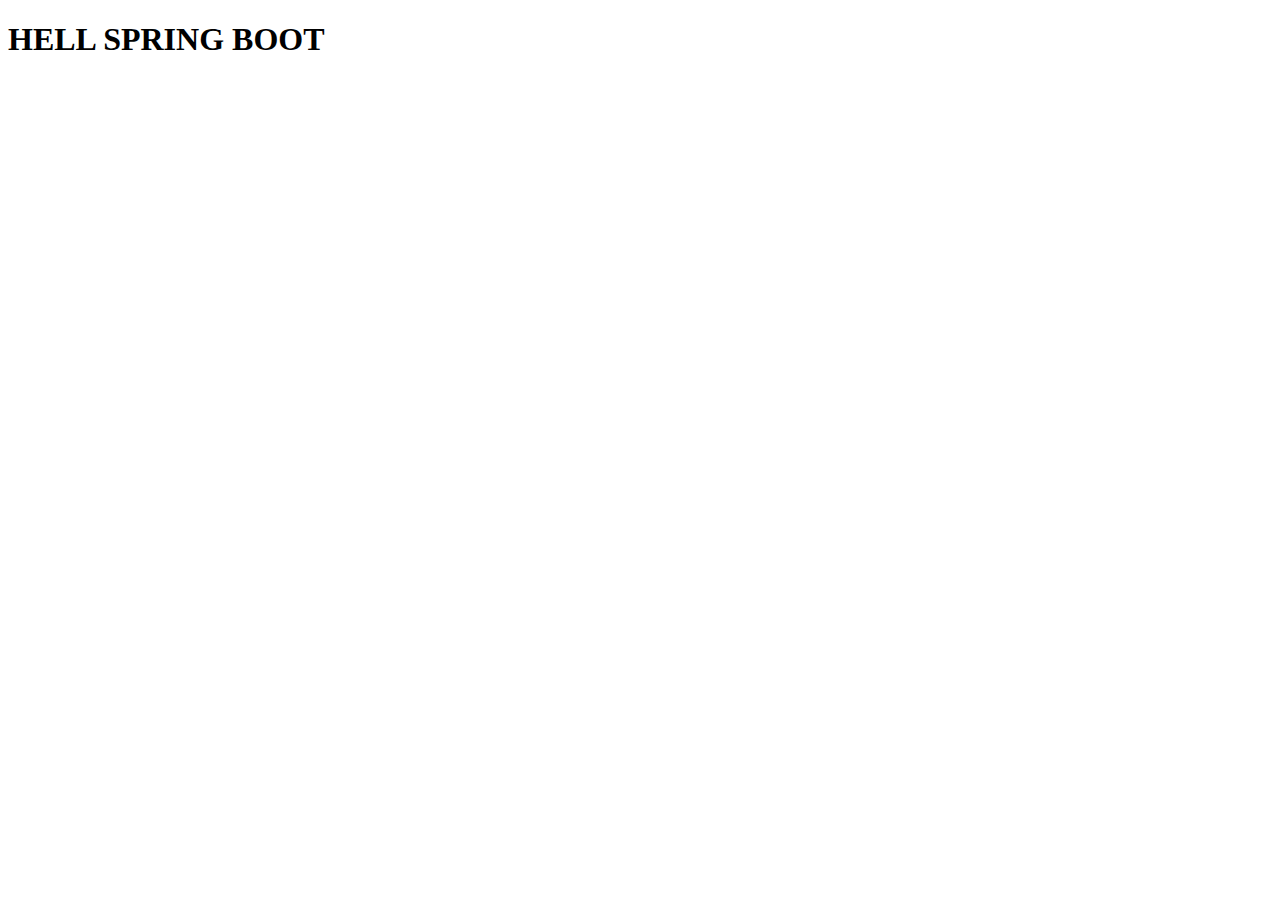
<file: src/main/resources/templates/index.html>
<!DOCTYPE html>
<html xmlns:th ="http://www.thymeleaf.org"
	  xmlns:layout="http://www.ultraq.net.nz/thymeleaf/layout"
	  layout:decorate="~{layout/default}">
<head>

</head>
<th:block layout:fragment="customContent">
	<h1>HELL SPRING BOOT</h1>
</th:block>

<th:block layout:fragment="customJsFile">
</th:block>

<th:block layout:fragment="customJs">
</th:block>
</html>
</file>
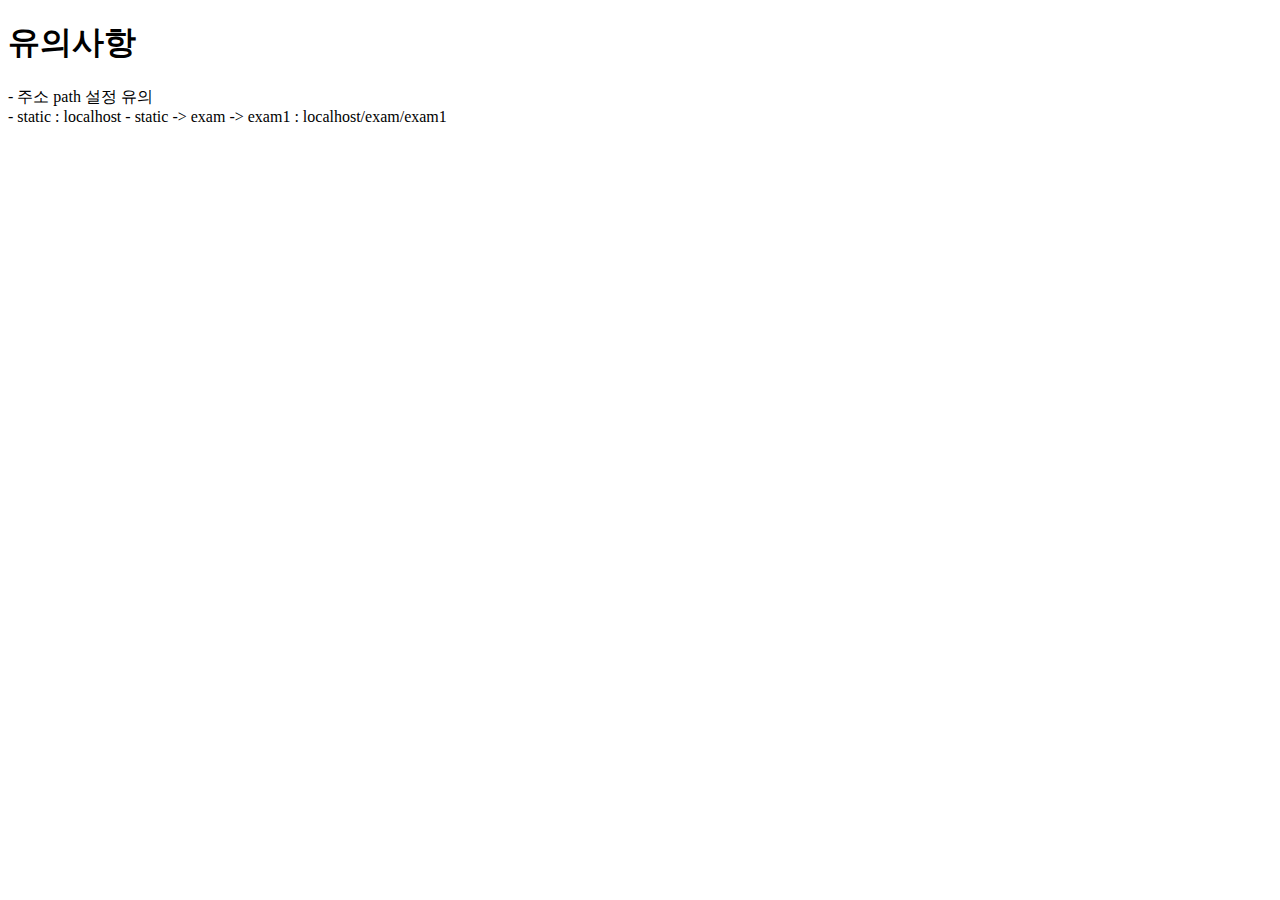
<file: src/main/resources/static/exam.html>
<!DOCTYPE html>
<html>
<head>
<meta charset="UTF-8">
<title>정적인 페이지</title>
</head>
<body>
	<h1>유의사항</h1>
	- 주소 path 설정 유의<br>
	- static : localhost
	- static -> exam -> exam1 : localhost/exam/exam1
</body>
</html>
</file>
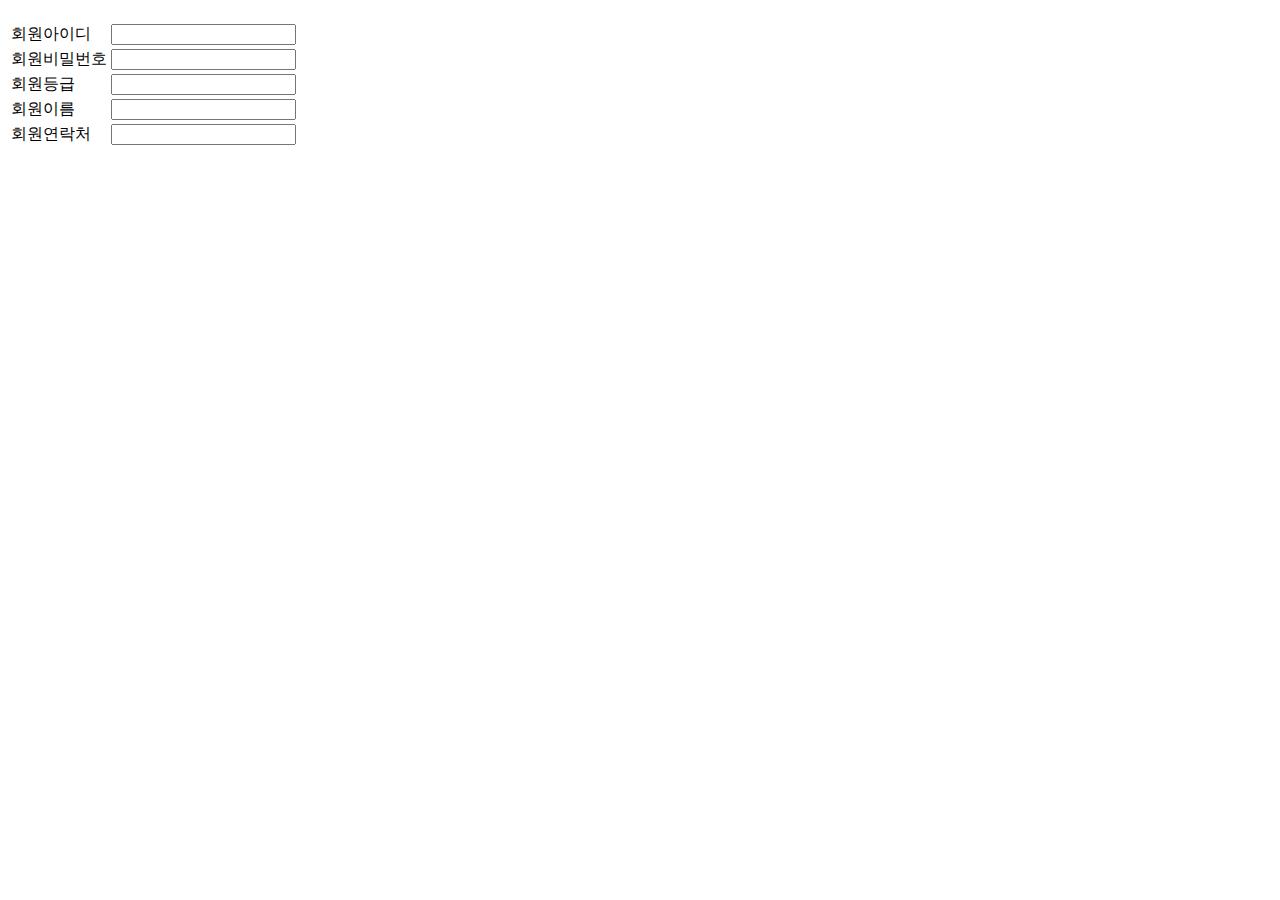
<file: src/main/resources/templates/exam/detail.html>
<!DOCTYPE html>
<html xmlns:th="http://www.thymeleaf.org">
<head>
    <meta charset="UTF-8">
    <title th:text="${title}">회원정보조회</title>
    <link rel="stylesheet" type="text/css" th:href="@{/css/table.css}">
</head>
<body>
    <h1 th:text="${title}"></h1>
    <table>
        <tbody th:object="${memberInfo}">
        <tr>
            <td>회원아이디</td>
            <td>
                <input type ="text" name="memberId" th:value="*{memberId}"/>
            </td>
        </tr>
        <tr>
            <td>회원비밀번호</td>
            <td>
                <input type ="text" name="memberPw" th:value="*{memberPw}"/>
            </td>
        </tr>
        <tr>
            <td>회원등급</td>
            <td>
                <input type ="text" name="memberLevel" th:value="*{memberLevel}"/>
            </td>
        </tr>
        <tr>
            <td>회원이름</td>
            <td>
                <input type ="text" name="memberName" th:value="*{memberName}"/>
            </td>
        </tr>
        <tr>
            <td>회원연락처</td>
            <td>
                <input type ="text" name="memberMobile" th:value="${memberInfo.memberMobile}"/>
            </td>
        </tr>
        </tbody>
    </table>
</body>
</html>
</file>
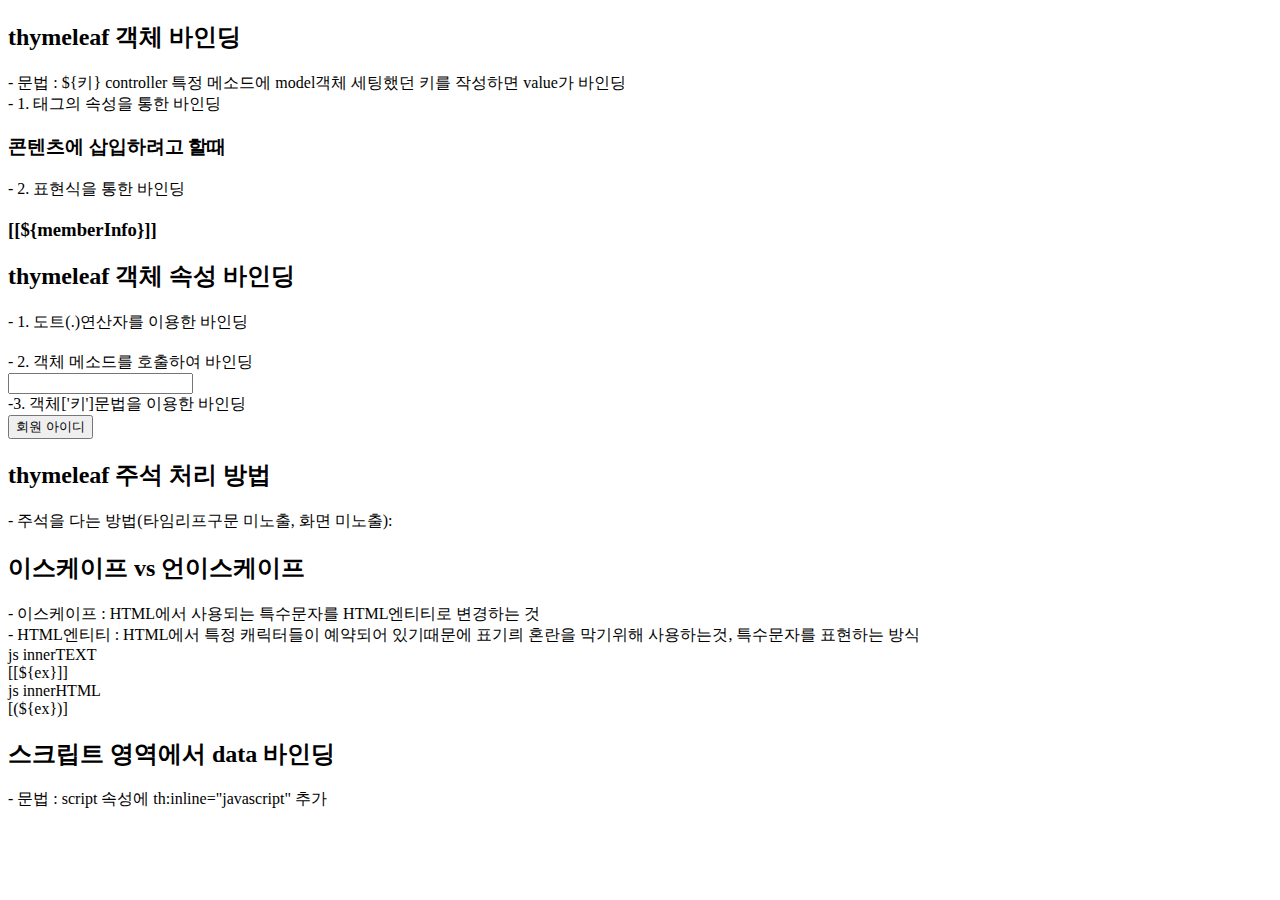
<file: src/main/resources/templates/exam/exam1.html>
<!DOCTYPE html>
<html xmlns:th ="http://www.thymeleaf.org"
	  xmlns:layout="http://www.ultraq.net.nz/thymeleaf/layout"
	  layout:decorate="~{layout/default}">
<head>
	<link rel="icon" href="data:,">
</head>
<th:block layout:fragment="customContent">
	<h1 th:text ="${title}"></h1>
	<h2>thymeleaf 객체 바인딩</h2>
	- 문법 : ${키} controller 특정 메소드에 model객체 세팅했던 키를 작성하면 value가 바인딩 <br>
	- 1. 태그의 속성을 통한 바인딩 <br>
	<h3 th:text ="${memberInfo}">콘텐츠에 삽입하려고 할때</h3>
	<h3 th:text = "${'ksamrt51'}"></h3>
	
	- 2. 표현식을 통한 바인딩
	<h3>[[${memberInfo}]]</h3>
	<h2>thymeleaf 객체 속성 바인딩</h2>
	- 1. 도트(.)연산자를 이용한 바인딩<br>
	<h3 th:text = "${memberInfo.memberId}"></h3>
	- 2. 객체 메소드를 호출하여 바인딩<br>
	<input type = "text" th:value="${memberInfo.getMemberId()}"  readonly="readonly"/><br>
	-3. 객체['키']문법을 이용한 바인딩<br>
	<button type ="button" th:data-member-id ="${memberInfo['memberId']}">회원 아이디</button>
	
	<h2>thymeleaf 주석 처리 방법</h2>
	<!-- 화면에 노출 -->
	<!-- <label th:text ="${memberInfo.}">주석처리</label> -->
	- 주석을 다는 방법(타임리프구문 미노출, 화면 미노출): <!--/*  */-->
	<!--/* <label th:text ="${memberInfo.}">주석처리</label> */-->
	
	<h2>이스케이프 vs 언이스케이프</h2>
	- 이스케이프 : HTML에서 사용되는 특수문자를 HTML엔티티로 변경하는 것  <br>
	- HTML엔티티 : HTML에서 특정 캐릭터들이 예약되어 있기때문에 표기릐 혼란을 막기위해 사용하는것, 특수문자를 표현하는 방식
	<!-- < : %lt -->
	
	<div th:with="ex=${'한국스마트정보교육원 <br>개발자 51기'}">
	 <div th:text="${ex}">js innerTEXT</div>
	 <div>[[${ex}]]</div>
	 <div th:utext="${ex}">js innerHTML</div>
	 <div>[(${ex})]</div>
	</div>
	
	<h2>스크립트 영역에서 data 바인딩</h2>
	- 문법 : script 속성에 th:inline="javascript" 추가

</th:block>
<th:block layout:fragment="customJs">
	<script th:inline="javascript">
		const memberInfo =[[${memberInfo}]];
		console.log(memberInfo);
		for(const key in memberInfo){
			console.log(`${key}:${memberInfo[key]}`);
		}
	</script>
</th:block>
</html>
</file>
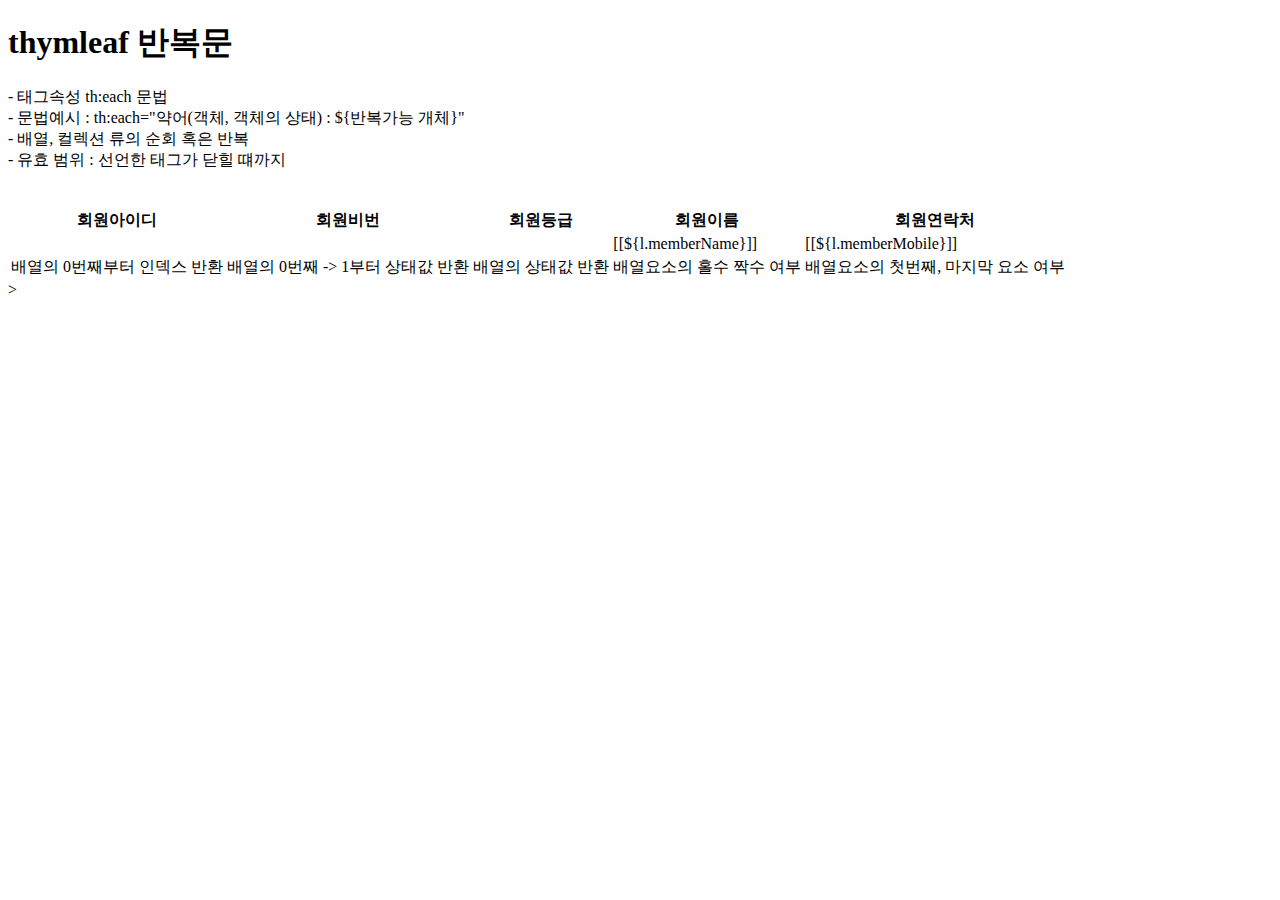
<file: src/main/resources/templates/exam/exam2.html>
<!DOCTYPE html>
<html xmlns:th="http://www.thymeleaf.org"
	  xmlns:layout="http://www.ultraq.net.nz/thymeleaf/layout"
	  layout:decorate="~{layout/default}">
<head>
</head>
<th:block layout:fragment="customContent">
	<h1>thymleaf 반복문</h1>
	- 태그속성 th:each 문법<br>
	- 문법예시 : th:each="약어(객체, 객체의 상태) : ${반복가능 개체}"<br>
	- 배열, 컬렉션 류의 순회 혹은 반복<br>
	- 유효 범위 : 선언한 태그가 닫힐 떄까지<br><br><br>	
	
	<table >
		<thead>
			<th>회원아이디</th>
			<th>회원비번</th>
			<th>회원등급</th>
			<th>회원이름</th>
			<th>회원연락처</th>
		</thead>
		<tbody>
			<!-- jquery의 each	  jquery 객체.each((idx, item) =>{})  유사-->
			<tr	th:each ="l : ${memberList}">
				<td th:text="${l.memberId}"></td>
				<td th:text="${l.memberPw}"></td>
				<td th:text="${l.memberLevel}"></td>
				<td>[[${l.memberName}]]</td>
				<td>[[${l.memberMobile}]]</td>
			</tr>
		</tbody>
		<tfoot>
			<!-- 객체의 내부상태값을 접근하려면 무조건 2개의 매개변수 필요 -->
			<tr th:each="l, status :${memberList}">
				<td th:text="${status.index}">배열의 0번째부터 인덱스 반환</td>
				<td th:text="${status.count}">배열의 0번째 -> 1부터 상태값 반환</td>
				<td th:text="${status.size}">배열의 상태값 반환</td>
				<td th:text="${status.odd + '/' + status.even}">배열요소의 홀수 짝수 여부</td>
				<td th:text="${status.first + '/' + status.last}">배열요소의 첫번째, 마지막 요소 여부</td>
			</tr>
		</tfoot>
	</table>
	
	<!-- 단순 for문 구현 -->
	<!-- ${#numbers.sequence(초기값, 종료값, 증감) : 숫자배열객체 생성 [1,2,~~~10]-->
	<div th:each="num : ${#numbers.sequence(1, 10, 1)}">
		<label th:text="${num}">
		
		</label>
	</div>

</th:block>>
</html>
</file>
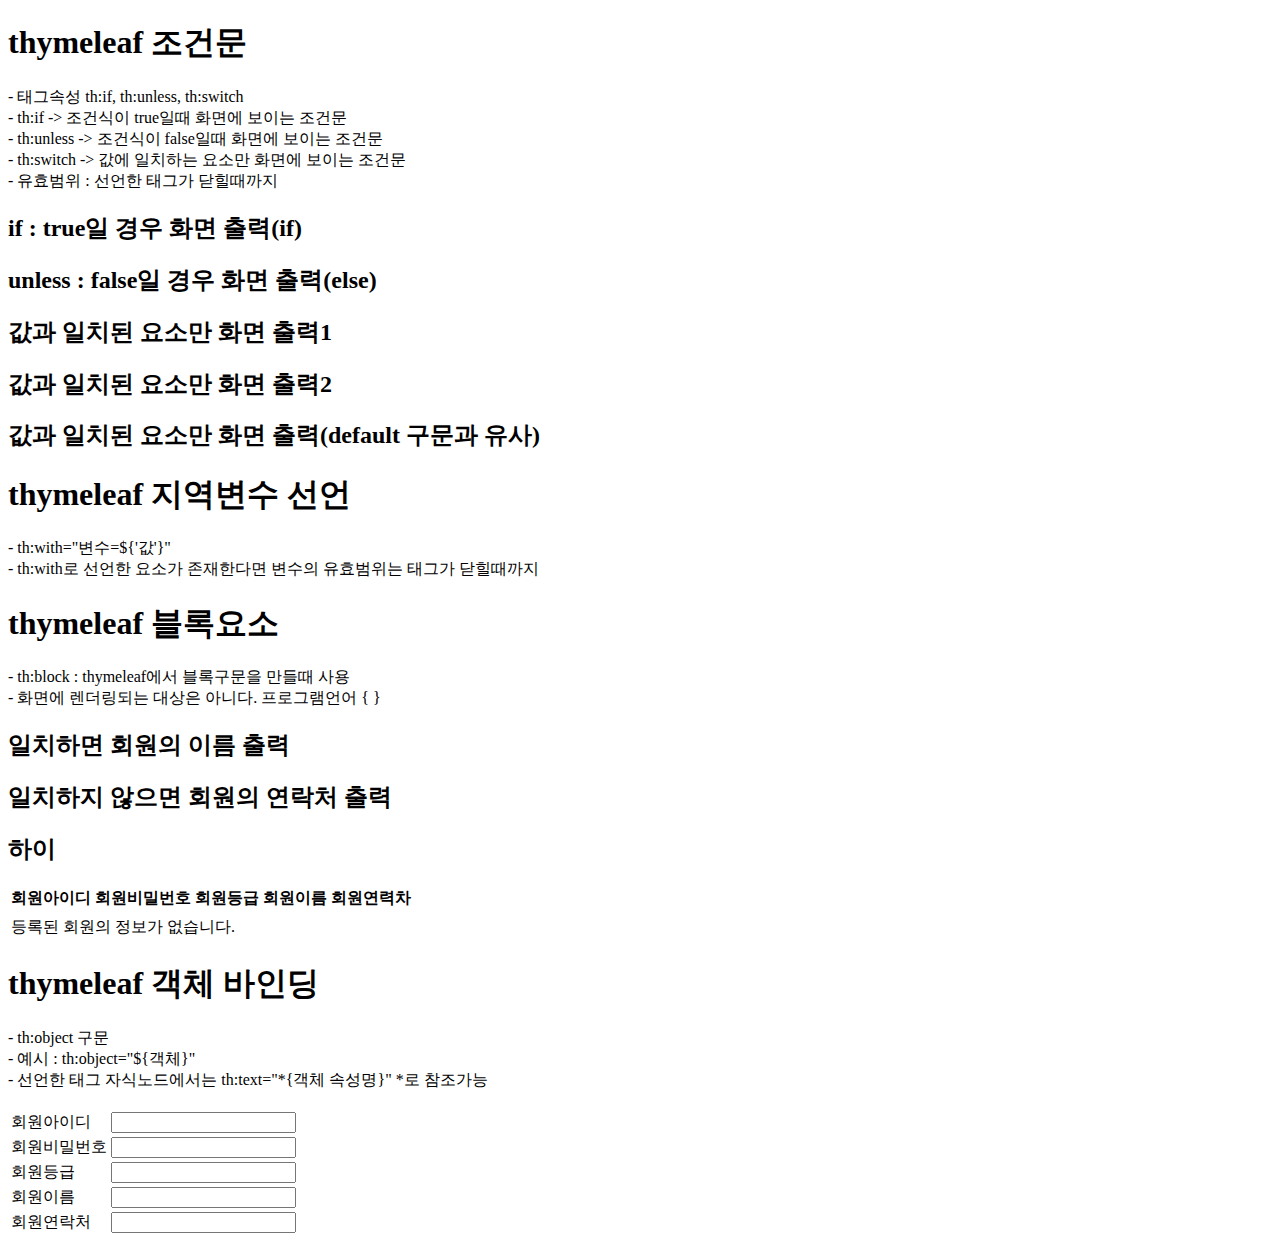
<file: src/main/resources/templates/exam/exam3.html>
<!DOCTYPE html>
<html xmlns:th="http://www.thymeleaf.org"
	  xmlns:layout="http://www.ultraq.net.nz/thymeleaf/layout"
	  layout:decorate="~{layout/default}">
<head>
</head>
<th:block layout:fragment="customContent">
	<h1>thymeleaf 조건문</h1>
	- 태그속성 th:if,	th:unless, th:switch<br>
	- th:if -> 조건식이 true일때 화면에 보이는 조건문<br>
	- th:unless -> 조건식이 false일때  화면에 보이는 조건문<br>
	- th:switch -> 값에 일치하는 요소만 화면에 보이는 조건문<br>
	- 유효범위 : 선언한 태그가 닫힐때까지<br>
	
	<h2 th:if="${memberInfo.memberId =='id002'}">if : true일 경우 화면 출력(if)</h2>
	<h2 th:unless="${memberInfo.memberId =='id002'}">unless : false일 경우 화면 출력(else)</h2>
	<div th:switch="${memberInfo.memberName}">
		<h2 th:case="${'홍02'}">값과 일치된 요소만 화면 출력1</h2>
		<h2 th:case="'홍01'">값과 일치된 요소만 화면 출력2</h2>
		<h2 th:case="*">값과 일치된 요소만 화면 출력(default 구문과 유사)</h2>
	</div>
	
	
	<h1>thymeleaf 지역변수 선언</h1>
	- th:with="변수=${'값'}"<br>
	- th:with로 선언한 요소가 존재한다면 변수의 유효범위는 태그가 닫힐때까지<br>
	
	<h1>thymeleaf 블록요소</h1>
	- th:block : thymeleaf에서 블록구문을 만들때 사용<br>
	- 화면에 렌더링되는 대상은 아니다. 프로그램언어 { }<br>
	
	<th:block th:with="checkPw=${'pw001'}, memberPw=${memberInfo.memberPw}">
		<h2 th:if="${chekcPw == memberPw}" th:text="${memberInfo.memberName}">일치하면 회원의 이름 출력</h2>
		<h2 th:unless="${chekcPw == memberPw}" th:text="${memberInfo.memberMobile}">일치하지 않으면 회원의 연락처 출력</h2>
	</th:block>
		<h2 th:text="${checkPw}">하이</h2>
	<!-- 실습 -->
<table>
    <thead>
        <tr>
            <th>회원아이디</th>
            <th>회원비밀번호</th>
            <th>회원등급</th>
            <th>회원이름</th>
            <th>회원연력차</th>
        </tr>
    </thead>
    <tbody th:with="targetId = ${memberInfo.memberId}, targetName=${memberInfo.memberName}">
        <th:block th:if="${memberList != null}" th:each="l : ${memberList}">
            <tr>
                <td th:if="${targetId == l.memberId}" th:text="${l.memberId}" th:style="${'color : red'}"></td>
                <td th:unless="${targetId == l.memberId}" th:text="${l.memberId}"></td>
                <td th:text="${l.memberPw}"></td>
                <th:block th:switch="${l.memberLevel}">
                    <td th:case="${'관리자'}" th:text="${l.memberLevel}" style="color: green"></td>
                    <td th:case="${'판매자'}" th:text="${l.memberLevel}" style="color: blue"></td>
                    <td th:case="*" th:text="${l.memberLevel}" style="color: hotpink"></td>
                </th:block>
                <td th:text="${l.memberName}"></td>
                <td th:text="${l.memberMobile}"></td>
            </tr>
        </th:block>
        <tr th:unless="${memberList != null}">
            <td colspan="5">등록된 회원의 정보가 없습니다.</td>
        </tr>
    </tbody>
</table>	
	

	
	
	<h1>thymeleaf 객체 바인딩</h1>
	- th:object 구문 <br>
	- 예시 : th:object="${객체}"<br>
	- 선언한 태그 자식노드에서는 th:text="*{객체 속성명}" *로 참조가능 <br>
	<br>
	
	<table>
		<tbody th:object="${memberInfo}">
			<tr>
				<td>회원아이디</td>
				<td>
					<input type ="text" name="memberId" th:value="*{memberId}"/>
				</td>
			</tr>
			<tr>	
				<td>회원비밀번호</td>
				<td>
					<input type ="text" name="memberPw" th:value="*{memberPw}"/>
				</td>
			</tr>
			<tr>
				<td>회원등급</td>
				<td>
					<input type ="text" name="memberLevel" th:value="*{memberLevel}"/>
				</td>
			</tr>
			<tr>	
				<td>회원이름</td>
				<td>
					<input type ="text" name="memberName" th:value="*{memberName}"/>
				</td>
			</tr>
			<tr>	
				<td>회원연락처</td>
				<td>
					<input type ="text" name="memberMobile" th:value="${memberInfo.memberMobile}"/>
				</td>
			</tr>
		</tbody>
	</table>



</th:block>
</html>
</file>
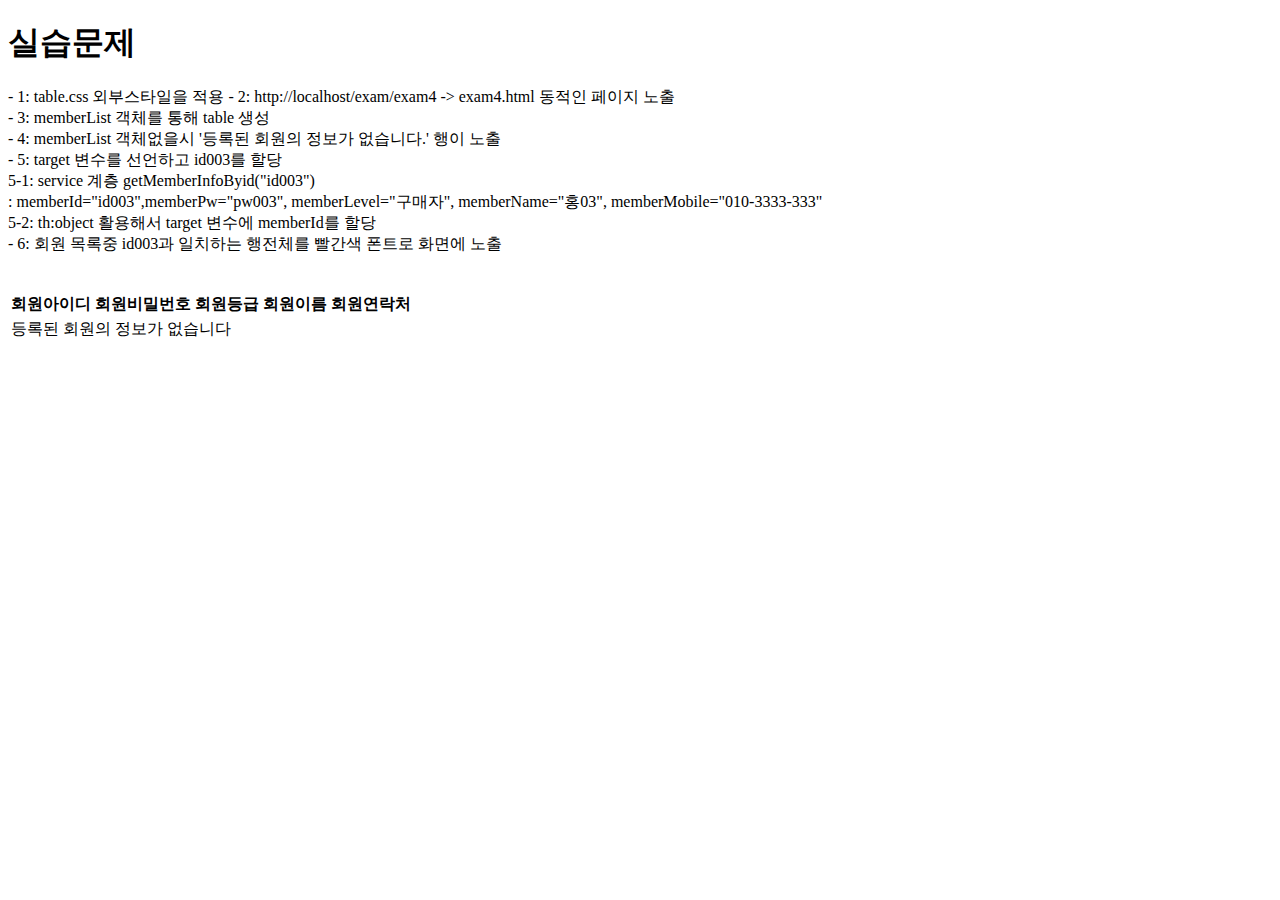
<file: src/main/resources/templates/exam/exam4.html>
<!DOCTYPE html>
<html xmlns:th="http://www.thymeleaf.org"
	  xmlns:layout="http://www.ultraq.net.nz/thymeleaf/layout"
	  layout:decorate="~{layout/default}">
<head>
</head>
<th:block layout:fragment="customContent">
	<h1>실습문제</h1>
	- 1: table.css 외부스타일을 적용
	- 2: http://localhost/exam/exam4 -> exam4.html 동적인 페이지 노출<br>
	- 3: memberList 객체를 통해 table 생성<br>
	- 4: memberList 객체없을시 '등록된 회원의 정보가 없습니다.' 행이 노출<br>
	- 5: target 변수를 선언하고 id003를 할당<br>
	  5-1: service 계층 getMemberInfoByid("id003")<br>
		 : memberId="id003",memberPw="pw003", memberLevel="구매자", memberName="홍03", memberMobile="010-3333-333"<br>
	  5-2: th:object 활용해서 target 변수에 memberId를 할당<br>
	- 6: 회원 목록중 id003과 일치하는 행전체를 빨간색 폰트로 화면에 노출<br>
	<br><br>
	<table th:object="${memberInfo}">
		<thead>
			<tr>
				<th>회원아이디</th>
	            <th>회원비밀번호</th>
	            <th>회원등급</th>
	            <th>회원이름</th>
	            <th>회원연락처</th>
			</tr>
		</thead>
		<tbody th:with="target=*{memberId}">
			<tr th:unless = "${memberList != null}">
				<td colspan="5">등록된 회원의 정보가 없습니다</td>
			</tr>
			<th:block th:if="${memberList != null}" th:each="l : ${memberList}">
				<tr th:style="${(l.memberId == target) ? 'color:red' : ''}">
					
                	<td th:text="${l.memberId}"></td>
					<td th:text="${l.memberPw}"></td>
					<td th:text="${l.memberLevel}"></td>
					<td th:text="${l.memberName}"></td>
					<td th:text="${l.memberMobile}"></td>
				</tr>
			</th:block>	
		</tbody>

	</table>
</th:block>
</html>
</file>
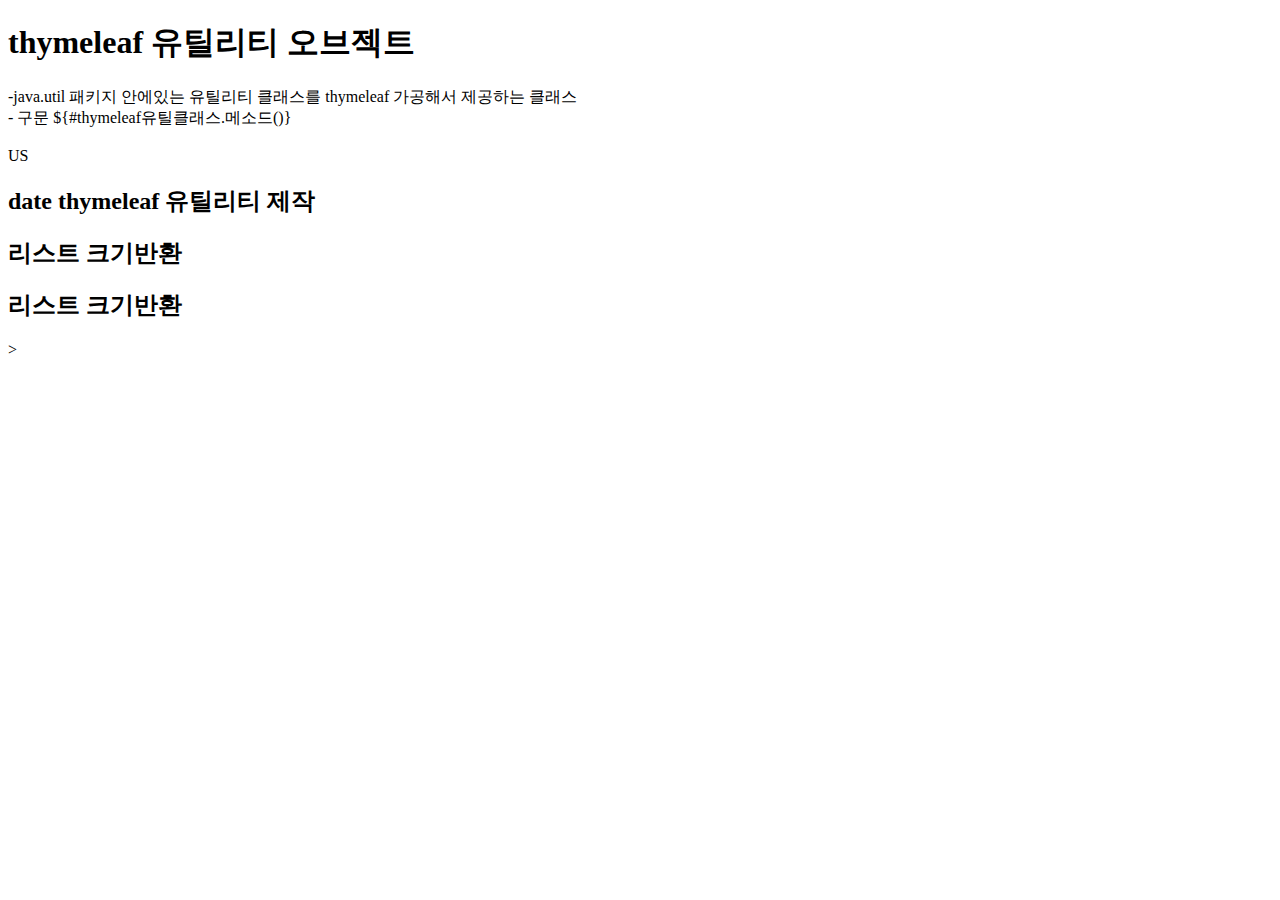
<file: src/main/resources/templates/exam/exam5.html>
<!DOCTYPE html>
<html xmlns:th="http://www.thymeleaf.org"
	  xmlns:layout="http://www.ultraq.net.nz/thymeleaf/layout"
	  layout:decorate="~{layout/default}">
<head>
</head>
<th:block layout:fragment="customContent">
	<h1>thymeleaf 유틸리티 오브젝트</h1>
	-java.util 패키지 안에있는 유틸리티 클래스를 thymeleaf 가공해서 제공하는 클래스<br>
	- 구문 ${#thymeleaf유틸클래스.메소드()}<br>
	<br>
	
	<span th:text="${#locale.country}">US</span>
	<h2 th:text="${now}"></h2>
	<h2 th:text="${#dates.createToday()}">date thymeleaf 유틸리티 제작</h2>
	<h2 th:text="${#dates.format(now, 'yyyy-mm-dd HH:mm:ss')}"></h2>
	
	<!-- 천자리 기호구분 -->
	<h2 th:text="${#numbers.formatInteger(price, 3, 'COMMA')}"}></h2>
	<!-- JAVASCRIPT `` -> Thymeleaf || -->
	<h2 th:text="|\${#numbers.formatInteger(price, 3, 'COMMA')}"}></h2>
	
	<!-- List 객체 유틸리티 -->
	<h2 th:text="${#lists.isEmpty(memberList)}"></h2>
	<h2 th:text="${#lists.size(memberList)}">리스트 크기반환</h2>
	<h2 th:text="${memberList.size()}">리스트 크기반환</h2>

</th:block>>
</html>
</file>
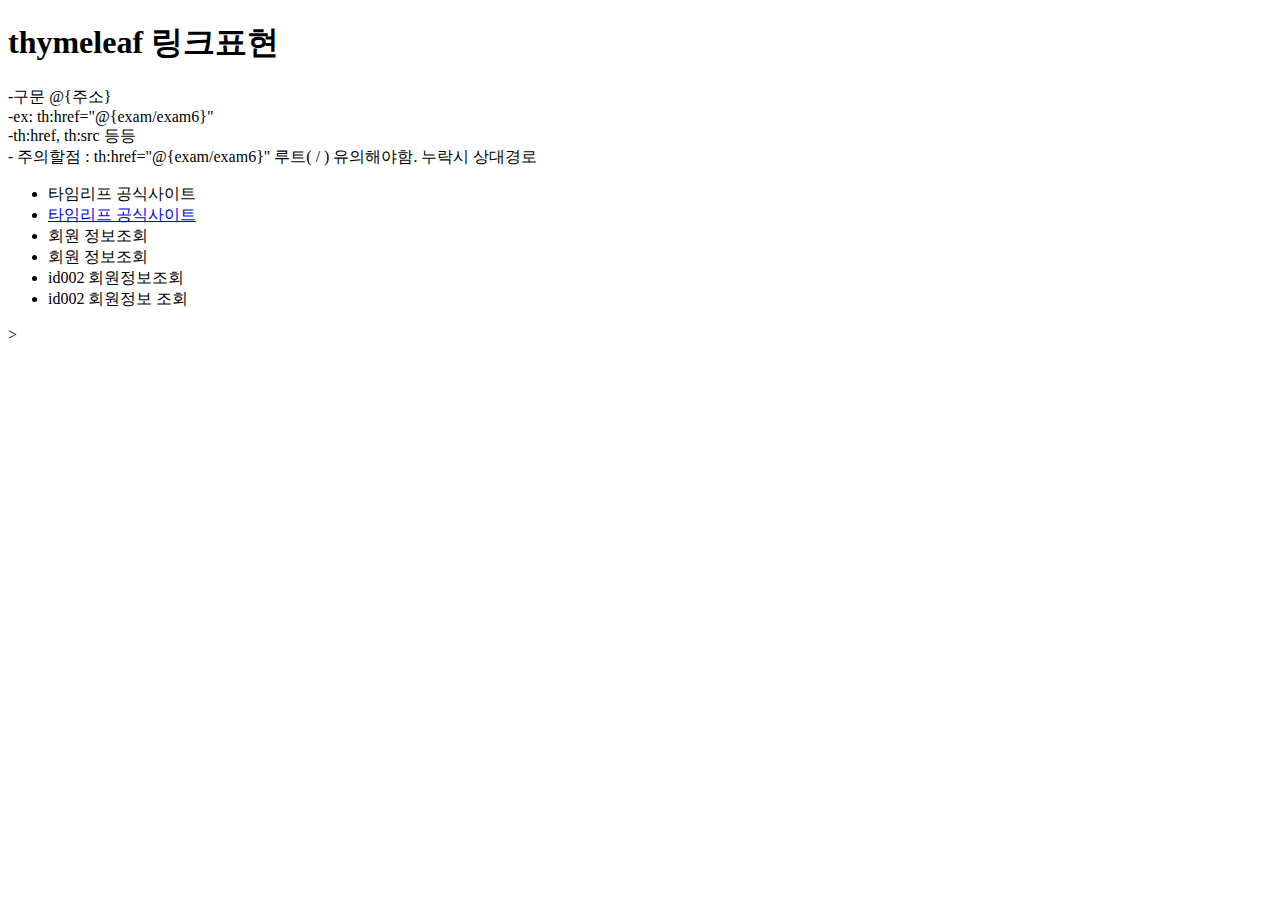
<file: src/main/resources/templates/exam/exam6.html>
<!DOCTYPE html>
<html xmlns:th="http://www.thymeleaf.org"
      xmlns:layout="http://www.ultraq.net.nz/thymeleaf/layout"
      layout:decorate="~{layout/default}">
<head>
</head>
<th:block layout:fragment="customContent">
    <h1>thymeleaf 링크표현</h1>
    -구문 @{주소}<br>
    -ex: th:href="@{exam/exam6}"<br>
    -th:href, th:src 등등 <br>
    - 주의할점 : th:href="@{exam/exam6}" 루트( / ) 유의해야함. 누락시 상대경로<br>

    <ul th:object="${memberInfo}">
        <li>
            <a th:href="@{htts://www.thymeleaf.org}">타임리프 공식사이트</a>
        </li>
        <!-- 잘못된 표기방법 -->
        <li>
            <a href="@{htts://www.thymeleaf.org}">타임리프 공식사이트</a>
        </li>
        <!-- 쿼리스트링 표현방법-->
        <li>
            <!-- /member/detail?memberId=id001 -->
            <a th:href="@{/exam/detail(memberId =*{memberId},memberPw=*{memberPw})}">회원 정보조회</a>
        </li>
        <li>
            <!-- /member/detail?memberId=id001 -->
            <a th:href="@{/exam/api(memberId =*{memberId},memberPw=*{memberPw})}">회원 정보조회</a>
        </li>

            <!-- rest api 주소자원, 행동 -->
            <!-- 자원 : 주소 -->
            <!-- 행동 : http 주소요청 method -->
            <!-- GET : select 특정 자원 조회-->
            <!-- POST : insert 특정 자원 삽입-->
            <!-- PUT : update 특정 자원 수정-->
            <!-- DELETE : delete 특정 자원 삭제-->
            <!-- /member/id001 -->
            <li>
            <a th:href="@{|/member/*{memberId}|}">id002 회원정보조회</a>
            </li>
        <li>
            <!-- th:herf ="@{/주소/자원가리키는변수명(변수명=${값} or 변수명=*{값} -->
            <a th:href="@{/member/{id}(id=*{memberId})}">id002 회원정보 조회</a>
        </li>


        </li>
    </ul>
</th:block>>
</html>
</file>
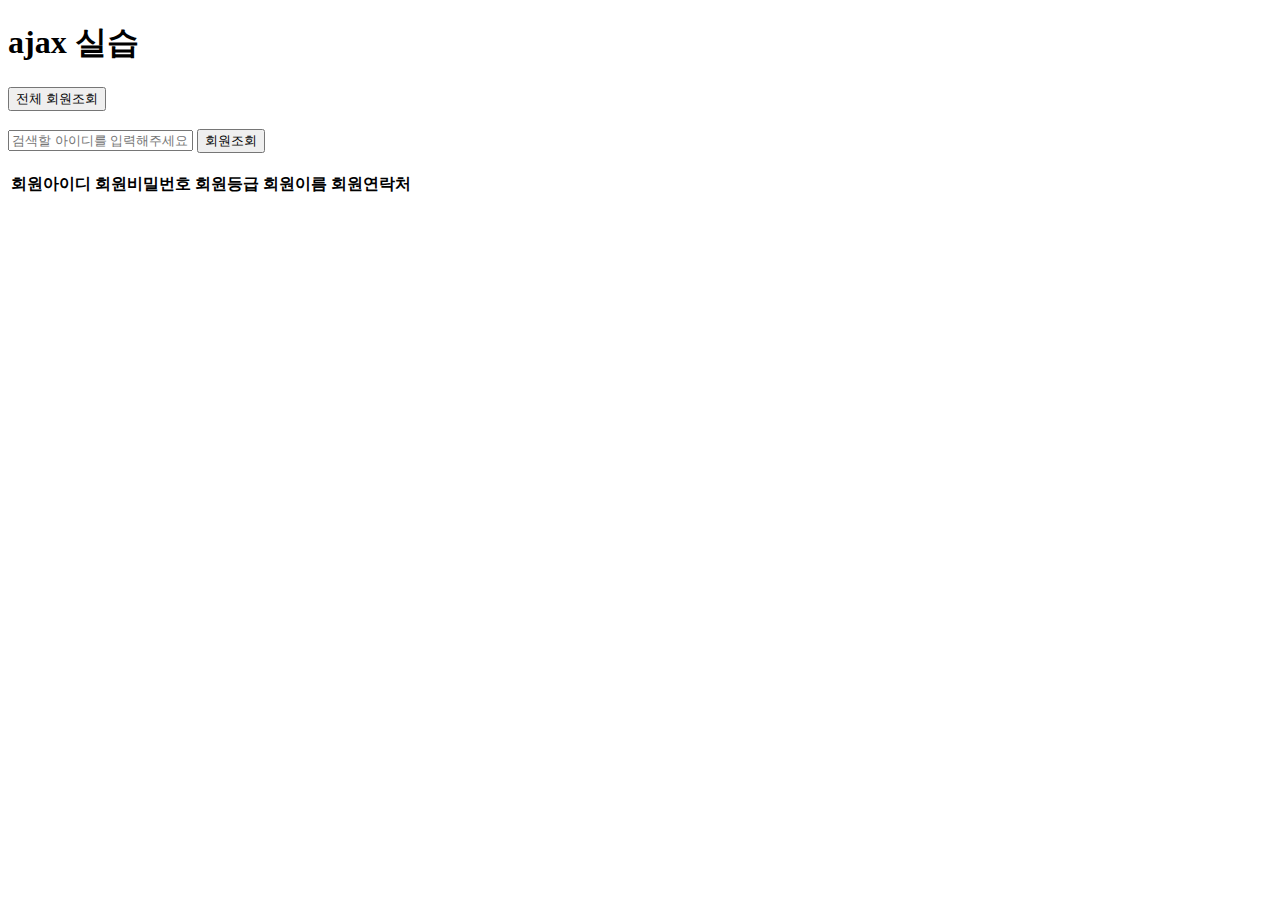
<file: src/main/resources/templates/exam/exam7.html>
<!DOCTYPE html>
<html xmlns:th="http://www.thymeleaf.org"
	  xmlns:layout="http://www.ultraq.net.nz/thymeleaf/layout"
	  layout:decorate="~{layout/default}">
<head>
</head>
<th:block layout:fragment="customContent">
	<h1>ajax 실습</h1>
	<button type="button" id="listBtn">전체 회원조회</button><br><br>
	
	<input type="text" id="memberId" name="memberId" placeholder="검색할 아이디를 입력해주세요"/>
	<button type="button" id="searchBtn">회원조회</button><br><br>
	
	<table>
		<thead>
			<tr>
				<th>회원아이디</th>
				<th>회원비밀번호</th>
				<th>회원등급</th>
				<th>회원이름</th>
				<th>회원연락처</th>
			</tr>
		</thead>
		<tbody id="tBody">
		</tbody>
	</table>
</th:block>

<th:block layout:fragment="customJs">
	<script>
		// fetch
		// 실습. listBtn를 클릭시 콘솔에 회원의 전체목록을 출력하시오.
		const request = {
			get(url){
				return fetch(url)
						.then(response => response.json());
			},
			post(url, option){
				return fetch(url, option)
						.then(response => response.json());
			}
		}
		const $tbody = document.querySelector('#tBody');
		const $listBtn = document.querySelector('#listBtn');
		$listBtn.addEventListener('click', e => {
			request.get('/member/list')
					.then(list => {
						$tbody.replaceChildren();
						const domFragment = document.createDocumentFragment();
						const memberList = list.map(memberInfo => {
							const memberId = memberInfo.memberId;
							const memberPw = memberInfo.memberPw;
							const memberLevel = memberInfo.memberLevel;
							const memberName = memberInfo.memberName;
							const memberMobile = memberInfo.memberMobile;
							return {memberId, memberPw, memberLevel, memberName, memberMobile}
						});
						memberList.forEach(memberInfo => {
							console.log(memberInfo);
							const $tr = document.createElement('tr');
							for(const key in memberInfo){
								const $td = document.createElement('td');
								$td.textContent = memberInfo[key];
								$tr.append($td);
							}
							domFragment.append($tr);
						});
						$tbody.append(domFragment);
					})
					.catch(error => console.log(error));
		});

		const $searchBtn = document.querySelector('#searchBtn');
		$searchBtn.addEventListener('click', e => {
			const $memberId = document.querySelector('#memberId');
			const value = $memberId.value;
			if(!value){
				alert('검색할 아이디를 입력해주세요');
				$memberId.focus();
				return ;
			}
			const option = {
				method : 'POST',
				headers : {
					'Content-Type' : 'application/json'
				},
				body : JSON.stringify({
					'memberId' : value
				})
			}
			request.post('/member/searchId', option)
					.then(memberInfo => {
						$tbody.replaceChildren();

						console.log(memberInfo);

						if(memberInfo ==null) return;

						const memberId = memberInfo.memberId;
						const memberPw = memberInfo.memberPw;
						const memberLevel = memberInfo.memberLevel;
						const memberName = memberInfo.memberName;
						const memberMobile = memberInfo.memberMobile;
						const parseObj = {memberId, memberPw, memberLevel, memberName, memberMobile};


						const $tr = document.createElement('tr');
						for(const key in parseObj){
							const $td = document.createElement('td');
							$td.textContent = parseObj[key];
							$tr.append($td);
						}
						$tbody.append($tr);
					})
					.catch(error => console.log(error));
		});
	</script>
</th:block>
</html>
</file>
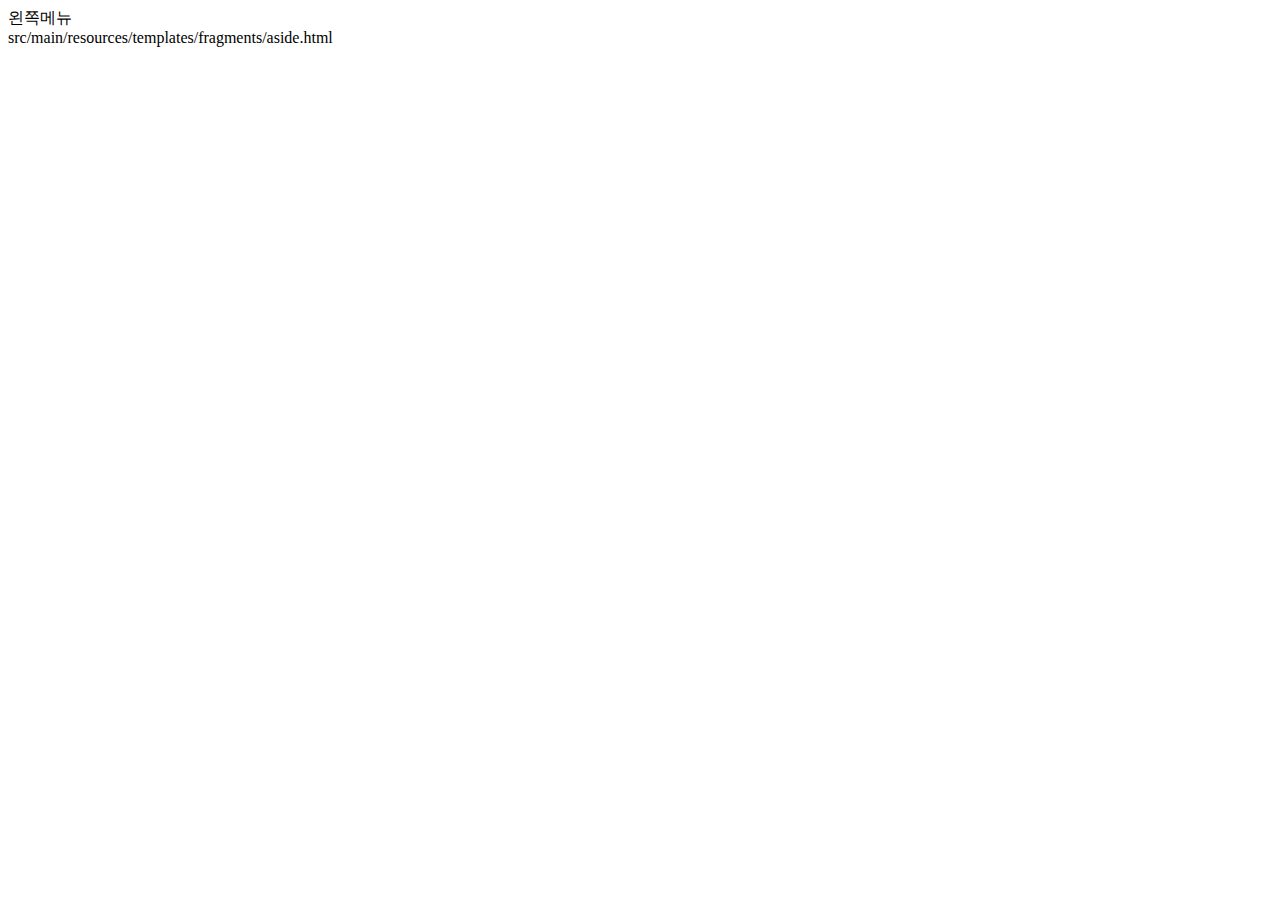
<file: src/main/resources/templates/fragments/aside.html>
<!DOCTYPE html>
<html xmlns:th="http://www.thymeleaf.org">
    <div id="aside" th:fragment="asideFragment">
        왼쪽메뉴 <br>
        src/main/resources/templates/fragments/aside.html
    </div>
</html>
</file>
